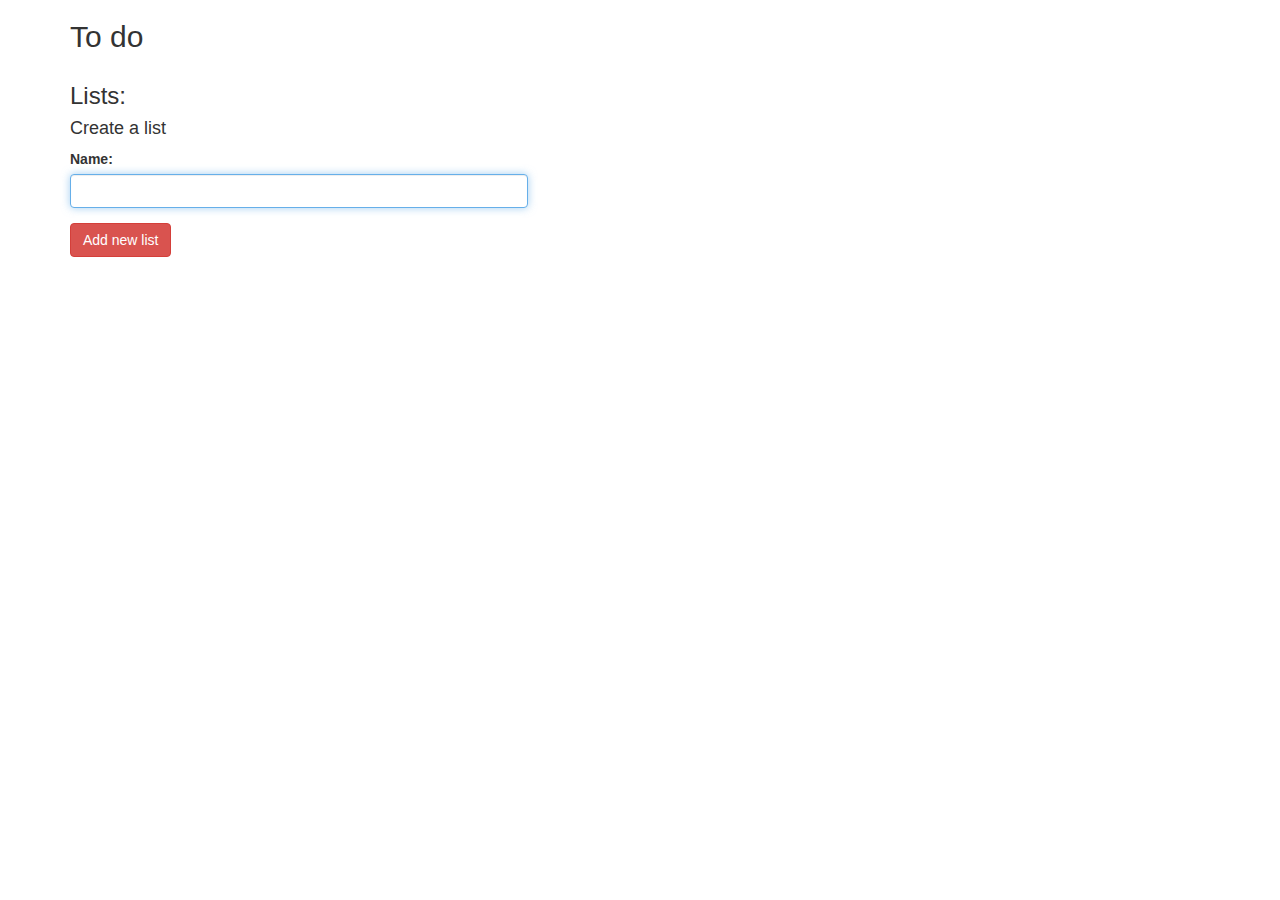
<file: index.html>
<!DOCTYPE html>
<html>
<head>
  <link href="css/bootstrap.css" type="text/css" rel="stylesheet">
  <link href="css/styles.css" type="text/css" rel="stylesheet">
  <script src="js/jquery-1.11.2.js"></script>
  <script src="js/scripts.js"></script>
  <title>ToDo</title>
</head>

<body>
  <div class="container">
    <h2>To do</h2>

    <div class="row">
      <div class="col-md-5">
        <h3>Lists:</h3>

        <ul id="lists">
        </ul>

        <form id="new-list">
          <div class="form-group">
            <h4>Create a list</h4>
            <label for="list-name">Name: </label>
            <input id="list-name" class="form-control" type="text" autofocus>
          </div>
          <button type="submit" class="btn btn-danger">Add new list</button>

        </form>
      </div>



      <div class="col-md-5">
        <div id="show-list-name">
          <h2></h2>
          <ul id="tasks">
          </ul>

          <form id="new-tasks">
            <div class="form-group">
              <h4>Create a task</h4>
              <label for="new-task">Name: </label>
              <input id="new-task" class="form-control" type="text" autofocus>
            </div>
            <button type="submit" class="btn btn-danger">Add new task</button>
          </form>
        </div>
      </div>
    </div>

  </div>
</body>
</html>
</file>
<file: css/styles.css>
#show-list-name {
  display: none;
}

#lists li {
  cursor: pointer;
  color: #0088cc;
}

#lists li:hover {
  text-decoration: underline;
}
</file>
